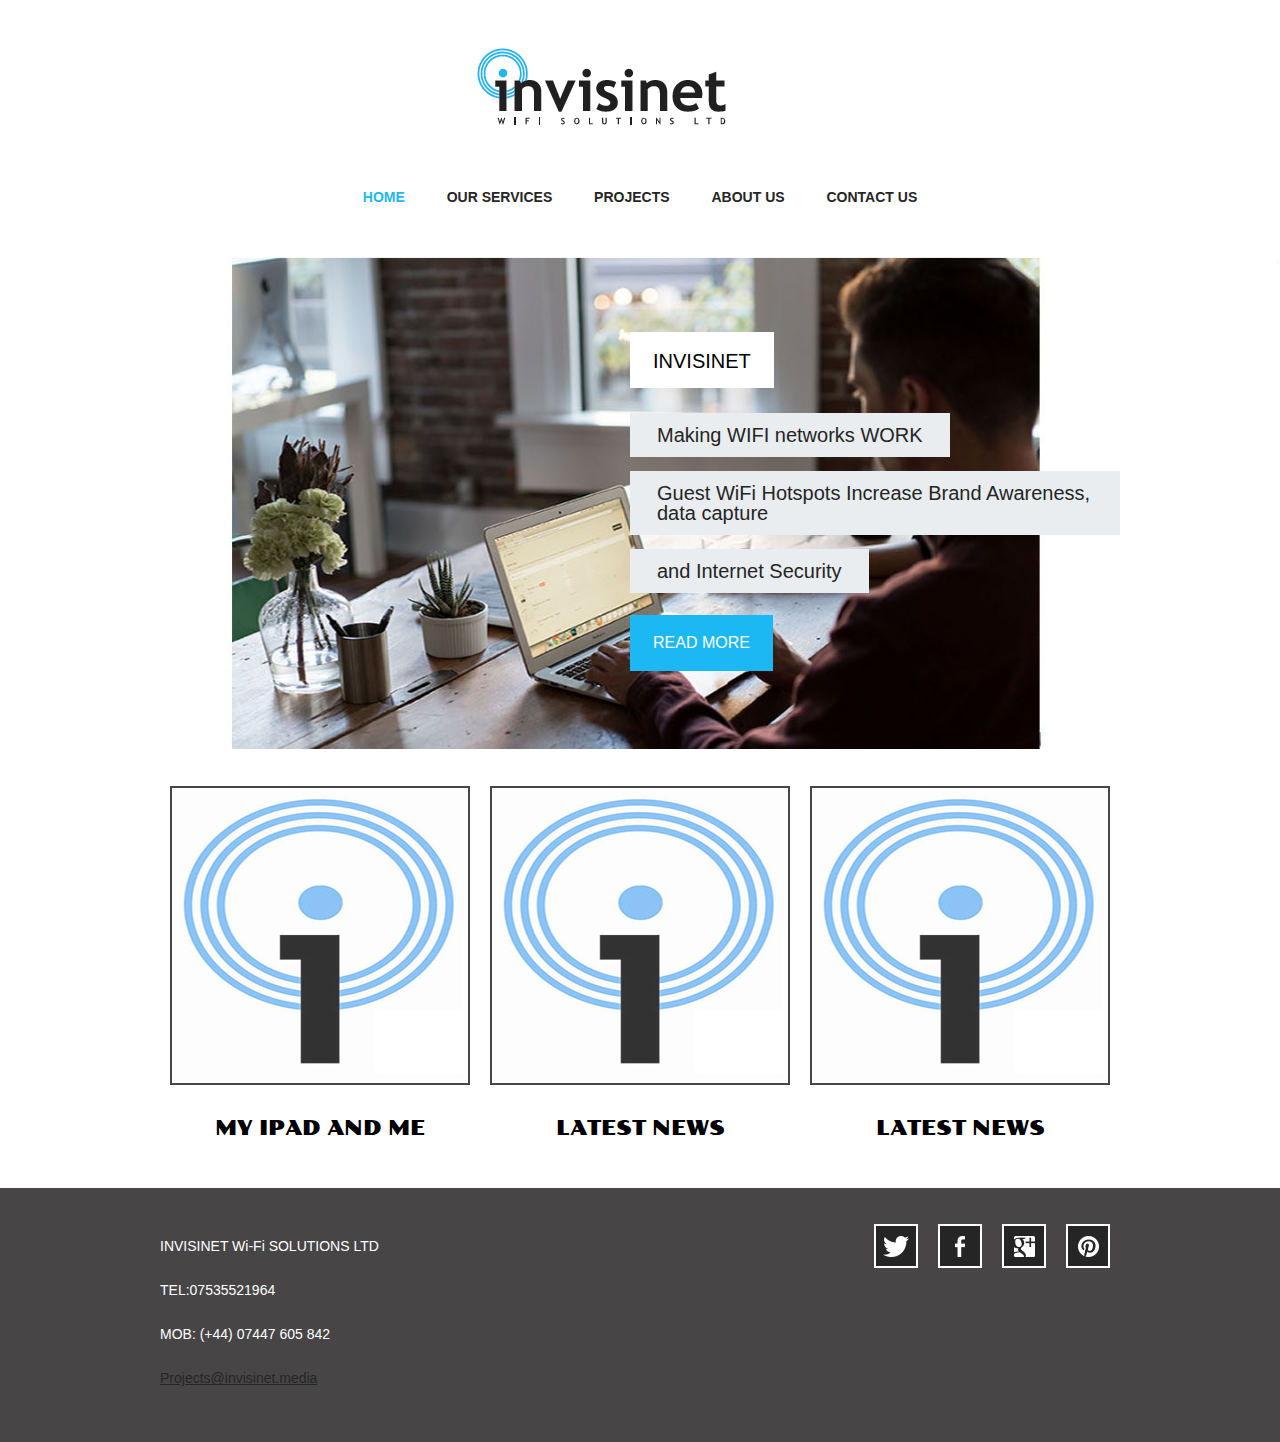
<file: index.html>
<!Doctype html>

<html>
<head>
	<meta charset="UTF-8">
	<meta name="viewport" content="width=device-width, initial-scale=1.0">
	<title>Invisinet</title>
	<link rel="stylesheet" type="text/css" href="css/style.css">
	<link rel="stylesheet" type="text/css" href="css/mobile.css" media="screen and (max-width : 568px)">
	<script type="text/javascript" src="js/mobile.js"></script>
</head>
<body>
	<div id="header">
		<a href="index.html" class="logo">
			<img src="images/invilogo.gif" alt="invisinet">
		</a>
		<ul id="navigation">
			<li class="selected">
				<a href="index.html">home</a>
			</li>
			<li>
				<a href="Our Services.html">Our Services</a>
			</li>
			<li>
				<a href="#.html">Projects</a>
			</li>
			<li>
				<a href="#.html">About Us</a>
			</li>
			<li>
				<a href="contact.html">Contact Us</a>
			</li>
		</ul>
	</div>
	<div id="body">
		<div id="featured">
			<img src="images/Bannersample%202.jpg" alt="">
			<div>
				<h2>Invisinet</h2>
                <br>
				<span>Making WIFI networks WORK</span>
				<span>Guest WiFi Hotspots Increase Brand Awareness, data capture</span>
				<span>and Internet Security</span><br>
				<a href="blog-single-post.html" class="more">read more</a>
			</div>
		</div>
		<ul>
			<li>
				<a href="blog-single-post.html">
					<img src="images/news.jpg" alt="">
					<span>My Ipad and Me</span>
				</a>
			</li>
			<li>
				<a href="#.html">
					<img src="images/news.jpg" alt="">
					<span>Latest News</span>
				</a>
			</li>
			<li>
				<a href="#.html">
					<img src="images/news.jpg" alt="">
					<span>Latest News</span>
				</a>
			</li>
		</ul>
	</div>
	<div id="footer">
		<div>
			<p> INVISINET Wi-Fi SOLUTIONS LTD <br>
                TEL:07535521964<br>
                MOB: (+44) 07447 605 842<br>
                <a href="mailto:projects@invisinet.media">Projects@invisinet.media </a>

</p>
			<ul>
				<li>
					<a href="#" id="twitter">twitter</a>
				</li>
				<li>
					<a href="#" id="facebook">facebook</a>
				</li>
				<li>
					<a href="#" id="googleplus">googleplus</a>
				</li>
				<li>
					<a href="#" id="pinterest">pinterest</a>
				</li>
			</ul>
		</div>
	</div>
</body>
</html>
</file>
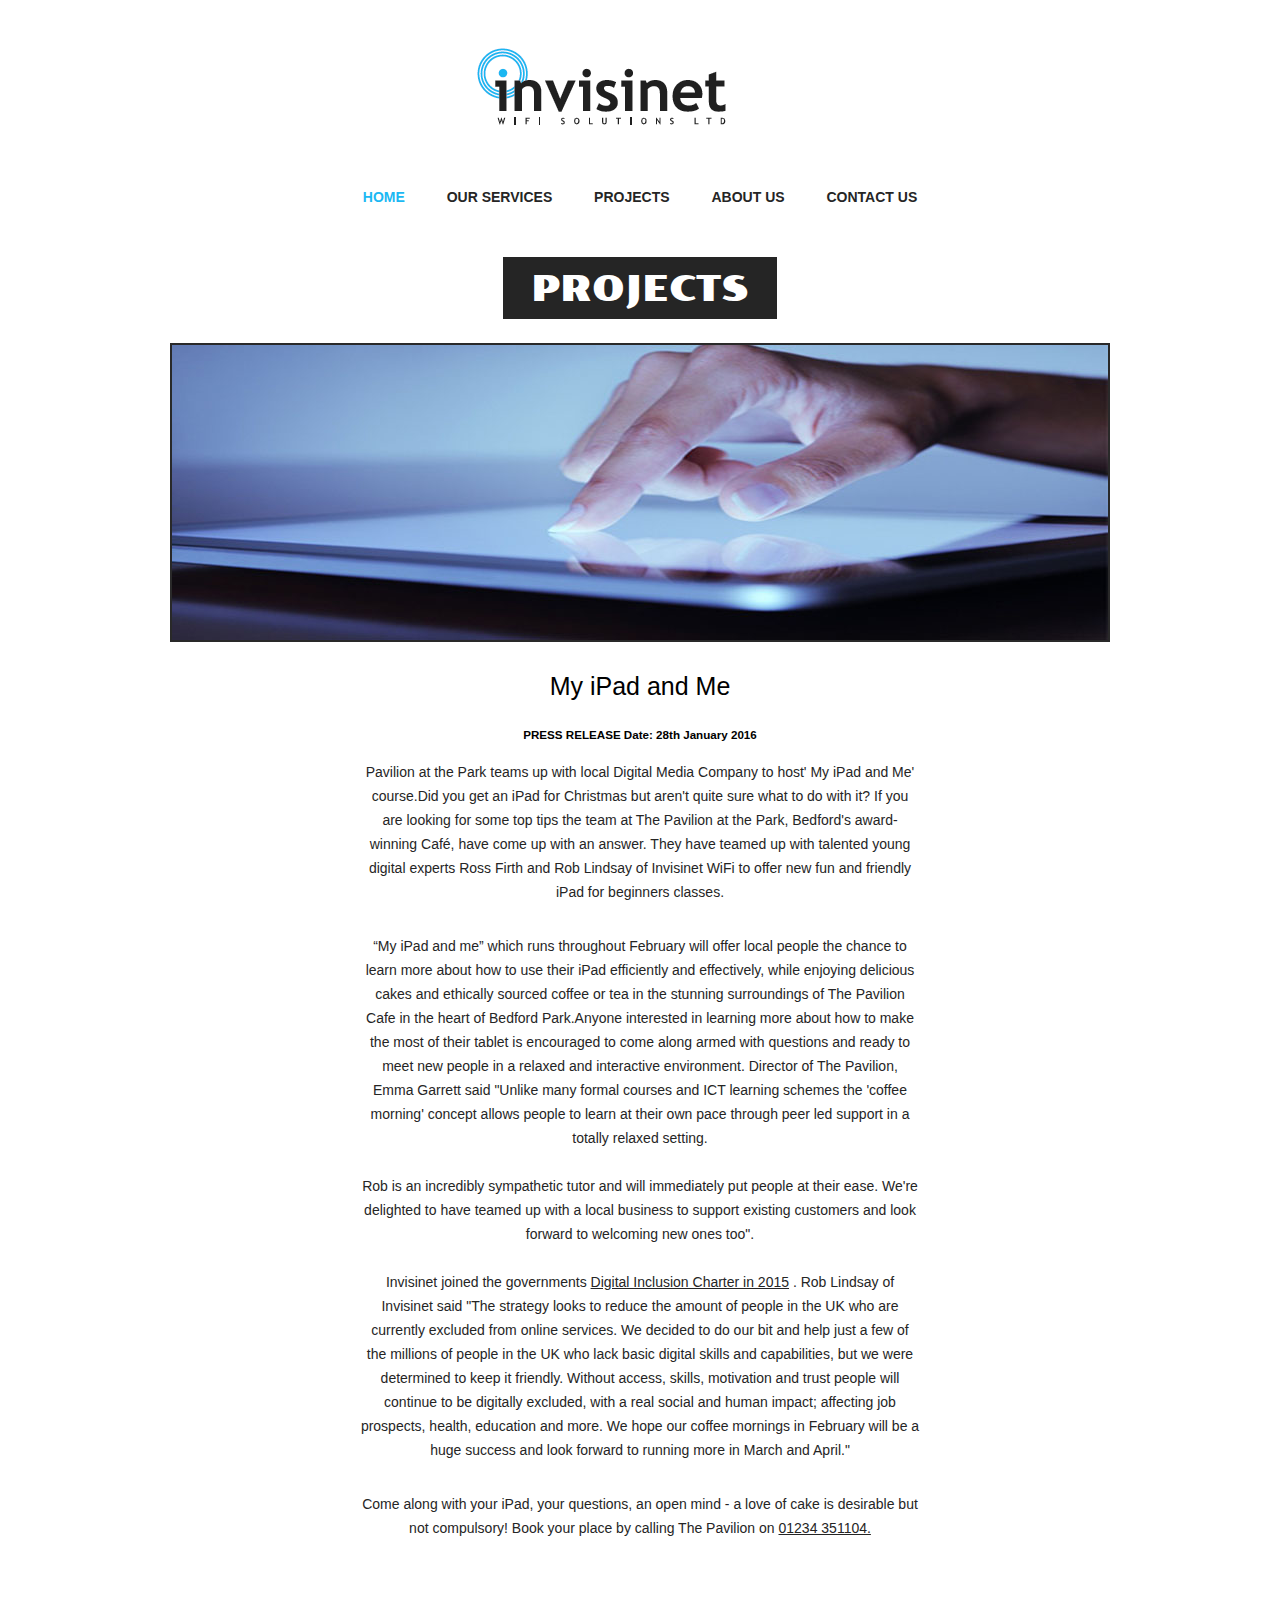
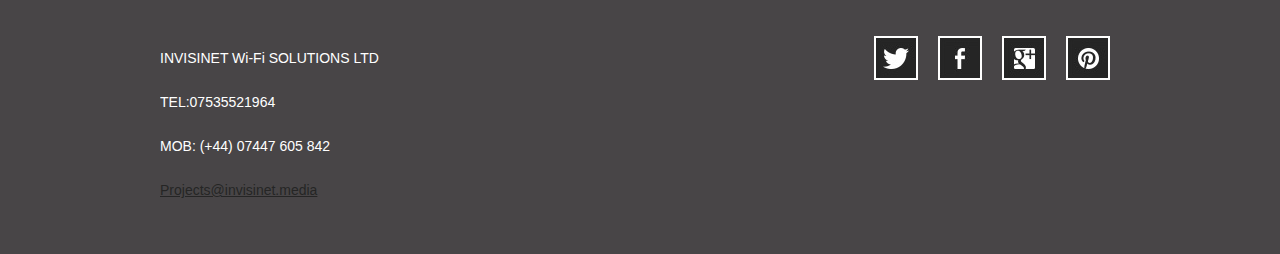
<file: blog-single-post.html>
<!doctype html>
<html>
<head>
	<meta charset="UTF-8">
	<meta name="viewport" content="width=device-width, initial-scale=1.0">
	<title>Invisinet</title>
	<link rel="stylesheet" type="text/css" href="css/style.css">
	<link rel="stylesheet" type="text/css" href="css/mobile.css" media="screen and (max-width : 568px)">
	<script type="text/javascript" src="js/mobile.js"></script>
</head>
<body>
	<div id="header">
		<a href="index.html" class="logo">
			<img src="images/invilogo.gif" alt="invisinet">
		</a>
		<ul id="navigation">
			<li class="selected">
				<a href="index.html">home</a>
			</li>
			<li>
				<a href="Our Services.html">Our Services</a>
			</li>
			<li>
				<a href="#.html">Projects</a>
			</li>
			<li>
				<a href="#.html">About Us</a>
			</li>
			<li>
				<a href="contact.html">Contact Us</a>
			</li>
		</ul>
	</div>
	<div id="body">
		<h1><span>Projects</span></h1>
		<div>
			<img src="images/ipad.jpg" alt="">
			<div class="article">
				<h2>My iPad and Me</h2>
                <h5>PRESS RELEASE  Date: 28th January 2016</h5>
				<p>
					Pavilion at the Park teams up with local Digital Media Company to host' My iPad and Me' course.Did you get an iPad for Christmas but aren't quite sure what to do with it?  If you are looking for some top tips the team at The Pavilion at the Park, Bedford's award-winning Café, have come up with an answer.  They have teamed up with talented young digital experts Ross Firth and Rob Lindsay of Invisinet WiFi to offer new fun and friendly iPad for beginners classes. 
				</p>
				<p>
					“My iPad and me” which runs throughout February will offer local people the chance to learn more about how to use their iPad efficiently and effectively, while enjoying delicious cakes and ethically sourced coffee or tea in the stunning surroundings of The Pavilion Cafe  in the heart of Bedford Park.Anyone interested in learning more about how to make the most of their tablet is encouraged to come along armed with questions and  ready to meet new people in a relaxed and interactive environment. Director of The Pavilion, Emma Garrett said "Unlike many formal courses and ICT learning schemes the 'coffee morning' concept allows people to learn at their own pace through peer led support in a totally relaxed setting. 
                    <br>
                    <br>
                    Rob is an incredibly sympathetic tutor and will immediately put people at their ease.  We're delighted to have teamed up with a local business to support existing customers and look forward to welcoming new ones too".
                    
                    <br><br>
                    Invisinet joined the governments <a href:"https://www.gov.uk/government/publications/government-digital-inclusion-strategy/uk-digital-inclusion-charter">Digital Inclusion Charter in 2015</a> . Rob Lindsay of Invisinet said "The strategy looks to reduce the amount of people in the UK who are currently excluded from online services. We decided to do our bit and help just a few of the millions of people in the UK who lack basic digital skills and capabilities, but we were determined to keep it friendly. Without access, skills, motivation and trust people will continue to be digitally excluded, with a real social and human impact; affecting job prospects, health, education and more.  We hope our coffee mornings in February will be a huge success and look forward to running more in March and April."

 
				</p>
				<p>
			Come along with your iPad, your questions, an open mind - a love of cake is desirable but not compulsory!  Book your place by calling The Pavilion on <a href="tel:01234 351104.">01234 351104.</a>
				</p>
			</div>
		</div>
	</div>
	<div id="footer">
		<div>
			<p> INVISINET Wi-Fi SOLUTIONS LTD <br>
                TEL:07535521964<br>
                MOB: (+44) 07447 605 842<br>
                <a href="mailto:projects@invisinet.media">Projects@invisinet.media </a>

</p>
			<ul>
				<li>
					<a href="#" id="twitter">twitter</a>
				</li>
				<li>
					<a href="#" id="facebook">facebook</a>
				</li>
				<li>
					<a href="#" id="googleplus">googleplus</a>
				</li>
				<li>
					<a href="#" id="pinterest">pinterest</a>
				</li>
			</ul>
		</div>
	</div>
</body>
</html>
</file>
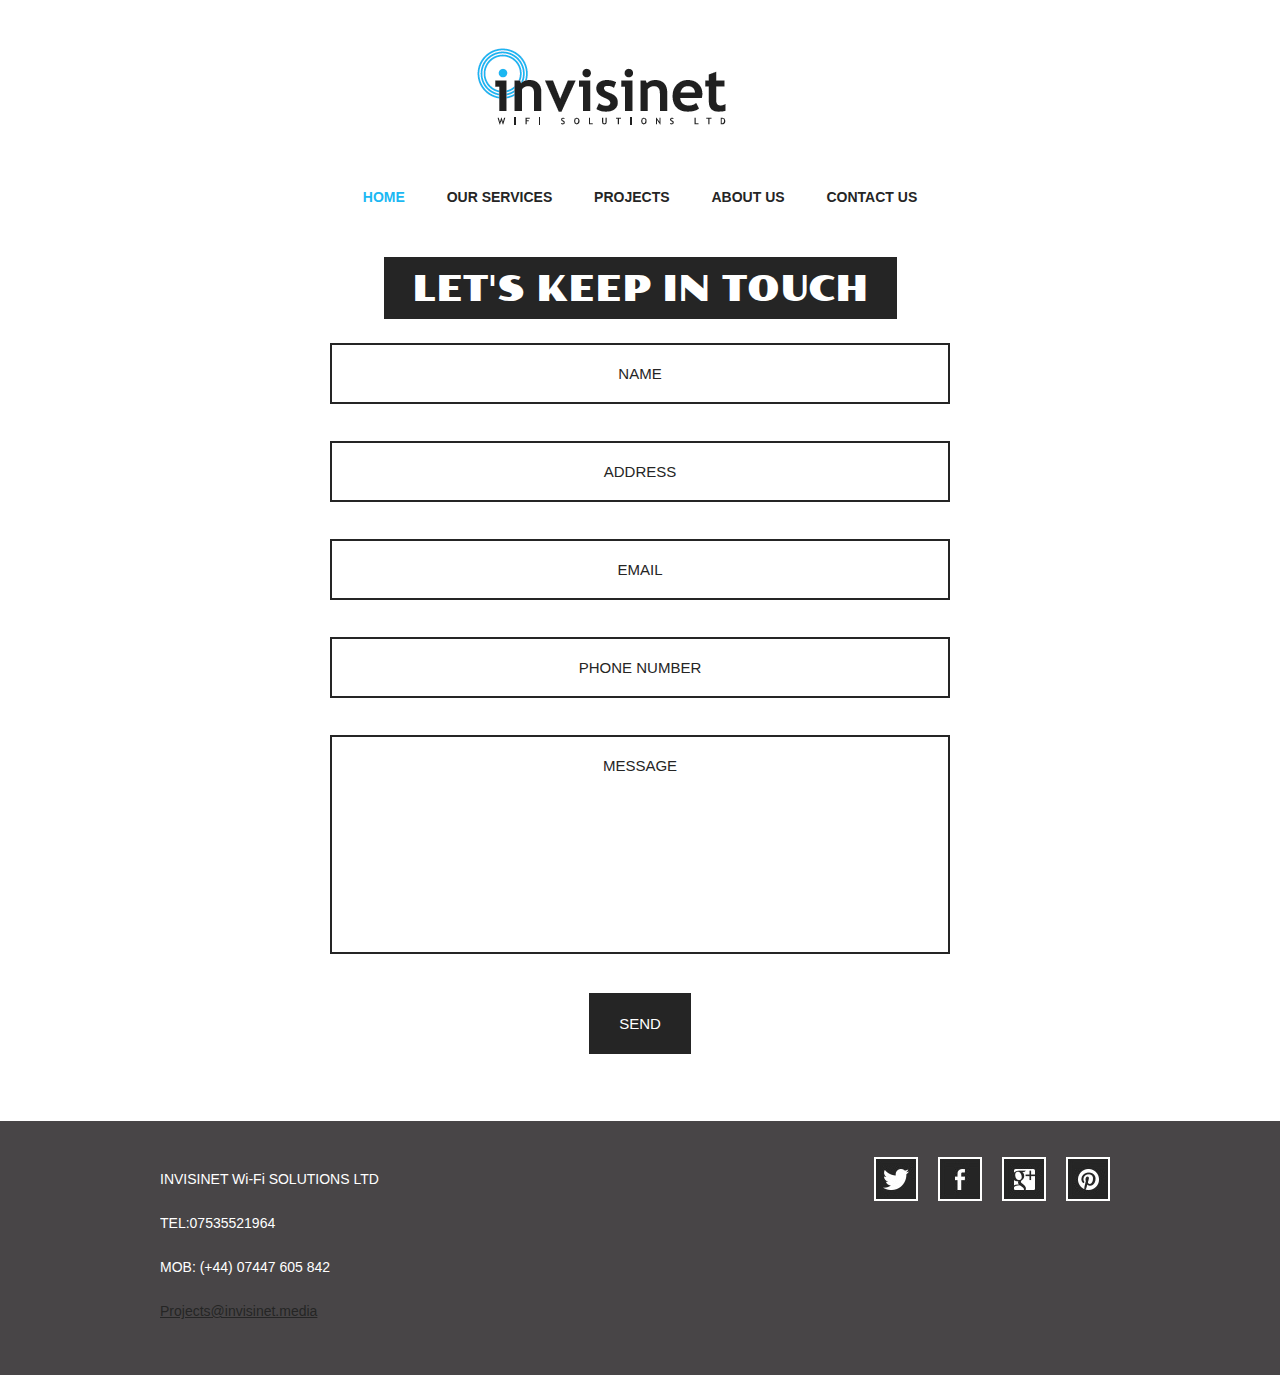
<file: contact.html>
<!doctype html>
<html>
<head>
	<meta charset="UTF-8">
	<meta name="viewport" content="width=device-width, initial-scale=1.0">
	<title>Invisinet</title>
	<link rel="stylesheet" type="text/css" href="css/style.css">
	<link rel="stylesheet" type="text/css" href="css/mobile.css" media="screen and (max-width : 568px)">
	<script type="text/javascript" src="js/mobile.js"></script>
</head>
<body>
	<div id="header">
		<a href="index.html" class="logo">
			<img src="images/invilogo.gif" alt="invisinet">
		</a>
		<ul id="navigation">
			<li class="selected">
				<a href="index.html">home</a>
			</li>
			<li>
				<a href="Our Services.html">Our Services</a>
			</li>
			<li>
				<a href="#.html">Projects</a>
			</li>
			<li>
				<a href="#.html">About Us</a>
			</li>
			<li>
				<a href="contact.html">Contact Us</a>
			</li>
		</ul>
	</div>
	<div id="body">
		<h1><span>let's keep in touch</span></h1>
		<form action="contact.html">
			<input type="text" name="fname" id="fname" value="name">
			<input type="text" name="address" id="address" value="address">
			<input type="text" name="email" id="email" value="email">
			<input type="text" name="phone" id="phone" value="phone number">
			<textarea name="message" id="message">message</textarea>
			<input type="submit" name="send" id="send" value="send">
		</form>
	</div>
	<div id="footer">
		<div id="footer">
		<div>
			<p> INVISINET Wi-Fi SOLUTIONS LTD <br>
                TEL:07535521964<br>
                MOB: (+44) 07447 605 842<br>
                <a href="mailto:projects@invisinet.media">Projects@invisinet.media </a>

</p>
			<ul>
				<li>
					<a href="#" id="twitter">twitter</a>
				</li>
				<li>
					<a href="#" id="facebook">facebook</a>
				</li>
				<li>
					<a href="#" id="googleplus">googleplus</a>
				</li>
				<li>
					<a href="#" id="pinterest">pinterest</a>
				</li>
			</ul>
		</div>
	</div>
</body>
</html>
</file>
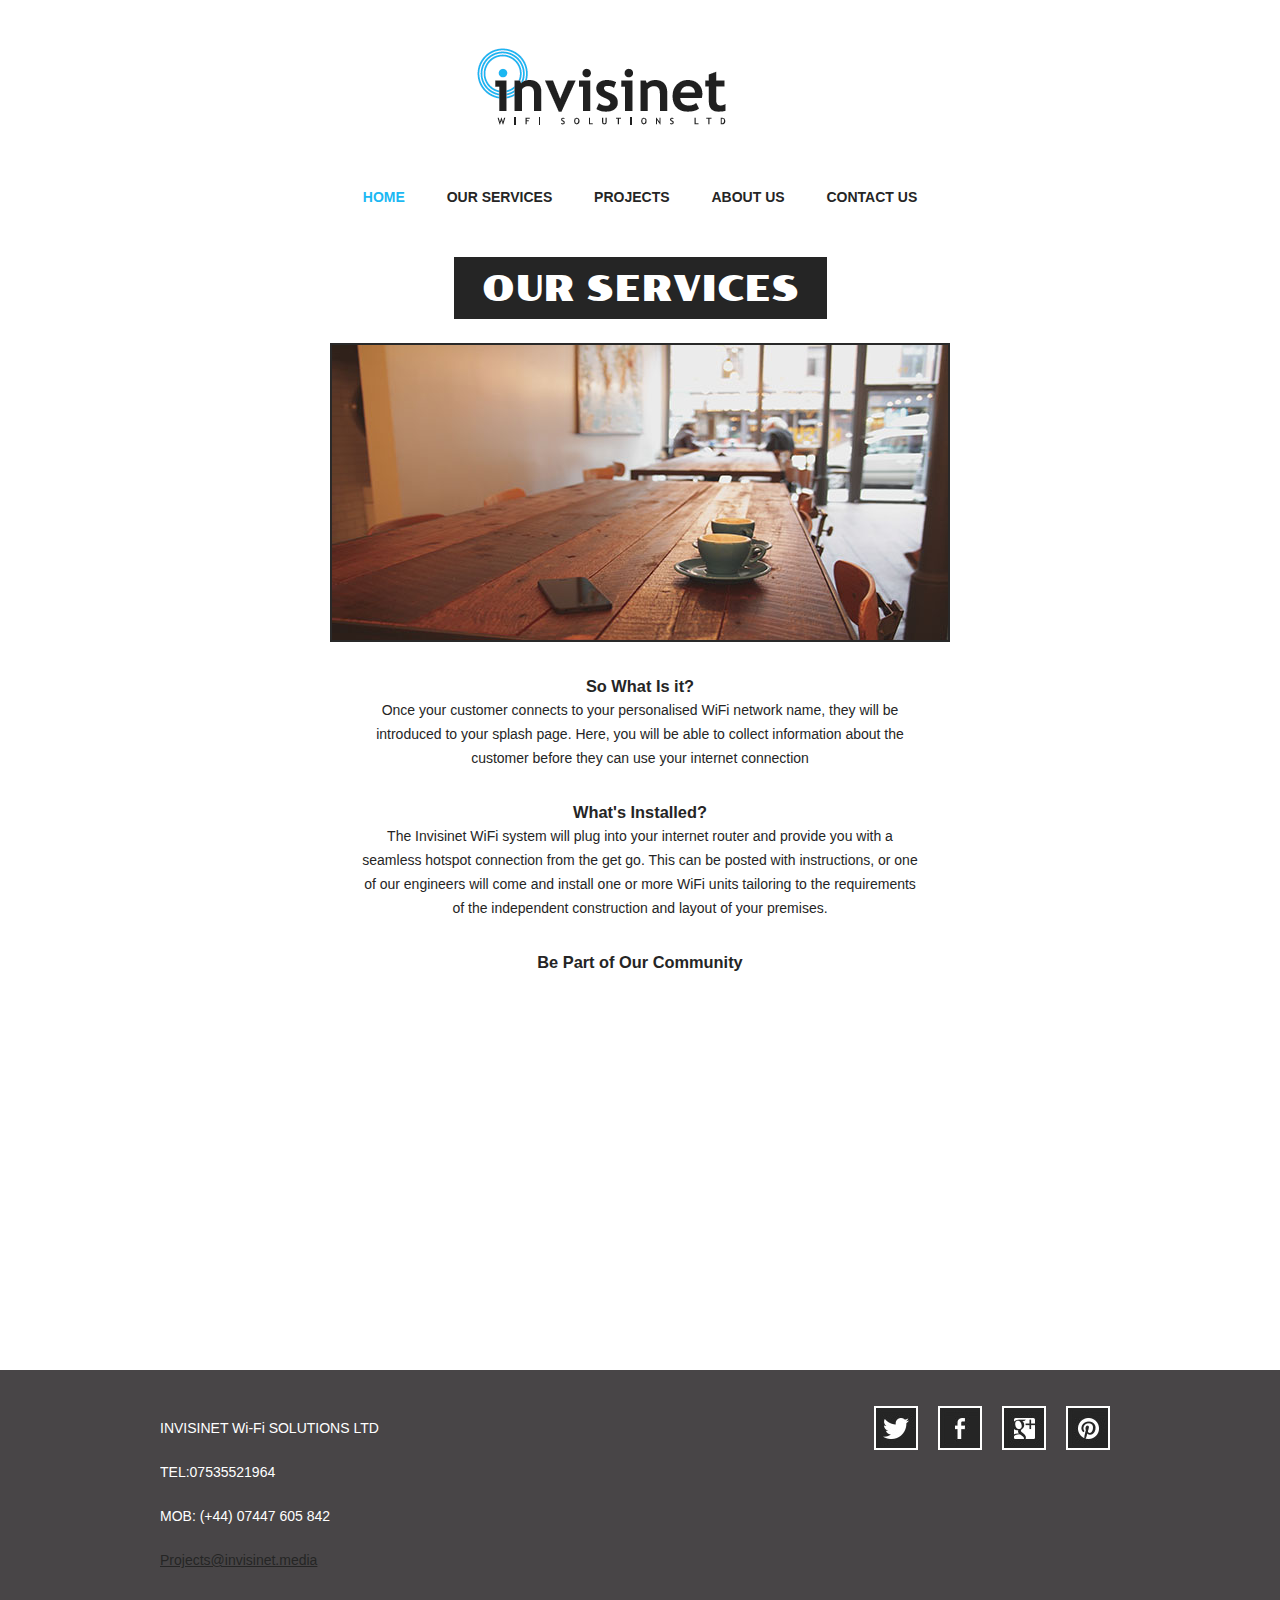
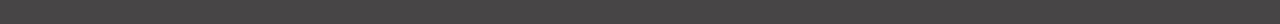
<file: Our Services.html>
<!doctype html>

<html>
<head>
	<meta charset="UTF-8">
	<meta name="viewport" content="width=device-width, initial-scale=1.0">
	<title>Invisinet</title>
	<link rel="stylesheet" type="text/css" href="css/style.css">
	<link rel="stylesheet" type="text/css" href="css/mobile.css" media="screen and (max-width : 568px)">
	<script type="text/javascript" src="js/mobile.js"></script>
</head>
<body>
	<div id="header">
		<a href="index.html" class="logo">
			<img src="images/invilogo.gif" alt="invisinet">
		</a>
		<ul id="navigation">
			<li class="selected">
				<a href="index.html">home</a>
			</li>
			<li>
				<a href="Our Services.html">Our Services</a>
			</li>
			<li>
				<a href="#.html">Projects</a>
			</li>
			<li>
				<a href="#.html">About Us</a>
			</li>
			<li>
				<a href="contact.html">Contact Us</a>
			</li>
		</ul>
	</div>
	<div id="body">
		<h1><span>Our Services</span></h1>
		<div>
			<img src="images/os.jpg" alt="">
			<div class="article">
				<h3>So What Is it?</h3>
				<p>
					Once your customer connects to your personalised WiFi network name, they will be introduced to your splash page. Here, you will be able to collect information about the customer before they can use your internet connection 


				</p>
				<h3>What's Installed?</h3>
				<p>
					The Invisinet WiFi system will plug into your internet router and provide you with a seamless hotspot connection from the get go. This can be posted with instructions, or one of our engineers will come and install one or more WiFi units tailoring to the requirements of the independent construction and  layout of  your premises. 


				</p>
				<h3>Be Part of Our Community</h3>
                <br>
				<p>
				<iframe width="420" height="315" src="https://www.youtube.com/embed/-Z2ibNV3vWs" frameborder="0" allowfullscreen></iframe>
				</p>
			
				</p>
			</div>
		</div>
	</div>
<div id="footer">
		<div>
			<p> INVISINET Wi-Fi SOLUTIONS LTD <br>
                TEL:07535521964<br>
                MOB: (+44) 07447 605 842<br>
                <a href="mailto:projects@invisinet.media">Projects@invisinet.media </a>

</p>
			<ul>
				<li>
					<a href="#" id="twitter">twitter</a>
				</li>
				<li>
					<a href="#" id="facebook">facebook</a>
				</li>
				<li>
					<a href="#" id="googleplus">googleplus</a>
				</li>
				<li>
					<a href="#" id="pinterest">pinterest</a>
				</li>
			</ul>
		</div>
	</div>
</body>
</html>
</file>
<file: css/style.css>
@font-face {
	font-family: 'poller_oneregular';
	src: url('../fonts/pollerone/pollerone-webfont.eot');
	src: url('../fonts/pollerone/pollerone-webfont.eot?#iefix') format('embedded-opentype'),
		 url('../fonts/pollerone/pollerone-webfont.woff') format('woff'),
		 url('../fonts/pollerone/pollerone-webfont.ttf') format('truetype'),
		 url('../fonts/pollerone/pollerone-webfont.svg#poller_oneregular') format('svg');
}
@font-face {
	font-family: 'leckerli_oneregular';
	src: url('../fonts/leckerlione/leckerlione-regular-webfont.eot');
	src: url('../fonts/leckerlione/leckerlione-regular-webfont.eot?#iefix') format('embedded-opentype'),
		 url('../fonts/leckerlione/leckerlione-regular-webfont.woff') format('woff'),
		 url('../fonts/leckerlione/leckerlione-regular-webfont.ttf') format('truetype'),
		 url('../fonts/leckerlione/leckerlione-regular-webfont.svg#leckerli_oneregular') format('svg');
}

body {
	background: #fff;
	font-family: Arial, Helvetica, sans-serif;
	font-size: 14px;
	font-weight: normal;
	line-height: 1;
	margin: 0;
	min-width: 960px;
	padding: 0;
}
p {
	color: #252525;
	line-height: 24px;
	margin: 0;
	padding: 0;
}
p a {
	color: #252525;
	text-decoration: underline;
}
p a:hover {
	color: #898989;
}
#header {
	margin: 0 auto;
	padding: 44px 0 50px;
	text-align: center;
	width: 960px;
}
#header a.logo {
	display: block;
	margin: 0 auto;
	padding: 0;
	width: 340px;
}
#header a.logo img {
	border: 0;
	display: block;
	margin: 0;
	padding: 0;
}
#header ul {
	margin: 0;
	padding: 56px 0 0;
}
#header ul li {
	display: inline;
	list-style: none;
	margin: 0;
	padding: 0 19px;
}
#header ul li a {
	color: #252525;
	display: inline-block;
	font-family:"Arial Black", Gadget, Arial, sans-serif;
	font-size: 14px;
	font-weight: 900;
	margin: 0;
	padding: 0 0 3px;
	text-decoration: none;
	text-transform: uppercase;
}
#header ul li a:hover, #header ul li.selected a {
	color: #1bb8f3;
}
#body {
	margin: 0;
	padding: 0 0 30px;
	text-align: center;
}
.Banner1
{height: 554 px;
    width: 1440px;}
#body h1 {
	color: #fff;
	display: inline;
	font-family: poller_oneregular;
	font-size: 35px;
	font-weight: normal;
	margin: 0;
	padding: 0;
	text-transform: uppercase;
}
#body h1 span {
	background: #252525;
	display: inline-block;
	padding: 15px 28px 12px;
}
#body > div {
	margin: 0 auto;
	padding: 0;
	width: 960px;
}
#body > div img {
	border: 2px solid #292929;
	margin: 24px 0 0;
	padding: 0;
}
#body > div .article {
	margin: 0 auto;
	padding: 30px 30px 0;
	width: 560px;
}
#body > div .article h2 {
	font-family: "Arial Black", Gadget, sans-serif;
	font-size: 25px;
	font-weight: normal;
	margin: 0 0 30px;
}
#body > div .article h3 {
	color: #252525;
	line-height: 24px;
	margin: 0;
	padding: 0;
}
#body > div .article h4 {
	background: #252525;
	color: #fff;
	display: inline-block;
	font-family: "Arial Black", Gadget, sans-serif;
	font-size: 25px;
	font-weight: normal;
	margin: 0 0 30px;
	padding: 8px 27px 10px;
}
#body > div .article p {
	margin: 0 0 30px;
}
#body div ul {
	margin: 0;
	padding: 24px 10px 0;
	width: 940px;
}
#body div ul li {
	border: 2px solid #1a1a1a;
	display: block;
	list-style: none;
	margin: 0 0 13px;
	overflow: hidden;
	padding: 0;
}
#body div ul li .figure {
	border-right: 2px solid #1a1a1a;
	float: left;
	margin: 0;
	padding: 0;
	width: 376px;
}
#body div ul li img {
	border: 0;
	display: block;
	margin: 0;
	padding: 0;
	opacity: 0.8;
	transition: 0.5s ease-in-out;
}
#body div ul li .figure:hover img {
	opacity: 1;
}
#body div ul li div {
	float: left;
	margin: 0;
	padding: 63px 0 20px;
	width: 558px;
}
#body div ul li div h3 {
	color: #252525;
	font-family: "Arial Black", Gadget, sans-serif;
	font-size: 25px;
	font-weight: normal;
	margin: 0;
	padding: 0;
	text-transform: uppercase;
}
#body div ul li div p {
	padding: 30px 30px 18px;
}
#body div ul li div a.more {
	background: #000;
	color: #fff;
	display: inline-block;
	font-family: "Arial Black", Gadget, sans-serif;
	font-size: 18px;
	font-weight: normal;
	margin: 0;
	padding: 8px 28px;
	text-decoration: none;
	text-transform: uppercase;
}
#body div ul li div a.more:hover {
	color: #252525;
	background: #fff;
	border: 2px solid #252525;
}
#body #featured {
	margin: 0 0 13px;
	padding: 0;
	position: relative;
	width: 100%;
}
#body #featured img {
	border: 0;
	display: block;
	margin: 0;
	padding: 0;
	width: 100%;
}
#body #featured div {
	left: 50%;
	margin-left: -480px;
	margin-top: -171px;
	padding: 0 0 0 470px;
	position: absolute;
	top: 50%;
	text-align: left;
	width: 490px;
}
#body #featured div h2 {
	background: #fff;
	color: #000;
	display: inline-block;
	font-family: "Arial Black", Gadget, sans-serif;
	font-size: 20px;
	font-weight: normal;
	margin: 0 0 18px;
	padding: 19px 23px 17px;
	text-transform: uppercase;
}
#body #featured div span {
	background: #E9EDF0;
	color: #252525;
    
	display: inline-block;
	font-size: 20px;
	margin: 7px 0;
	padding: 12px 27px;
}
#body #featured div a {
	background: #1bb8f3;
	color: #fff;
	display: inline-block;
	font-size: 16px;
	margin: 15px 0 0;
	padding: 20px 23px 20px;
	text-align: center;
	text-decoration: none;
	text-transform: uppercase;
}
#body #featured div a:hover {
	background: #64bbc5;
}
#body > ul {
	margin: 0 auto;
	overflow: hidden;
	padding: 24px 0 0;
	width: 960px;
}
#body > ul li {
	display: block;
	float: left;
	margin: 0 10px 20px;
	padding: 0;
	width: 300px;
}
#body > ul li a {
	color: #000;
	display: block;
	font-family: poller_oneregular;
	font-size: 20px;
	font-weight: normal;
	margin: 0;
	padding: 0;
	text-align: center;
	text-decoration: none;
	text-transform: uppercase;
}
#body > ul li a img {
	border: 2px solid #1a1a1a;
	display: block;
	margin: 0;
	padding: 0;
	opacity: .8;
	transition: 0.5s ease-in-out;
}
#body > ul li a:hover img {
	opacity: 1;
}
#body > ul li a span {
	display: block;
	margin: 0;
	padding: 33px 0 0;
}
#body form {
	margin: 0 auto;
	padding: 24px 0 0;
	width: 620px;
}
#body form input, #body form textarea {
	border: 2px solid #252525;
	color: #252525;
	font-family: Arial, Helvetica, sans-serif;
	font-size: 15px;
	font-weight: normal;
	margin: 0 0 37px;
	padding: 20px 10px;
	text-align: center;
	text-transform: uppercase;
	width: 596px;
}
#body form textarea {
	height: 175px;
	overflow: auto;
	resize: none;
}
#body form #send {
	background: #252525;
	color: #fff;
	font-family: "Arial Black", Gadget, sans-serif;
	font-size: 15px;
	font-weight: normal;
	display: inline-block;
	padding: 20px 28px;
	width: auto;
}
#body form #send:hover {
	background: #fff;
	color: #252525;
	cursor: pointer;
}
#footer {
	background:#484547;
	margin: 0;
	padding: 36px 0 42px;
}
#footer div {
	margin: 0 auto;
	overflow: hidden;
	padding: 0;
	width: 960px;
}
#footer div p {
	color: #fff;
	float: left;
	line-height: 44px;
    padding: 0;
	
}
#footer div ul {
	display: block;
	float: right;
	margin: 0;
	overflow: hidden;
	padding: 0;
	width: 256px;
}
#footer div ul li {
	display: block;
	float: left;
	list-style: none;
	margin: 0 10px;
	padding: 0;
	width: 44px;
}
#footer div ul li a {
	background: url(../images/icons.jpg) no-repeat 0 0;
	display: block;
	height: 44px;
	margin: 0;
	padding: 0;
	text-indent: -99999px;
	width: 44px;
}

#footer div ul li #twitter {
	background-position: 0 0;
}
#footer div ul li #twitter:hover {
	background-position: -44px 0;
}
#footer div ul li #facebook {
	background-position: 0 -44px;
}
#footer div ul li #facebook:hover {
	background-position: -44px -44px;
}
#footer div ul li #googleplus {
	background-position: 0 -88px;
}
#footer div ul li #googleplus:hover {
	background-position: -44px -88px;
}
#footer div ul li #pinterest {
	background-position: 0 -132px;
}
#footer div ul li #pinterest:hover {
	background-position: -44px -132px;
}

#website
/* unvisited link */
a:link {
    color: red;
}

/* visited link */
a:visited {
    color: #d7e5f0;
}

/* mouse over link */
a:hover {
    color: hotpink;
}

/* selected link */
a:active {
    color: blue;
}
</file>
<file: css/mobile.css>
body {
	min-width: 0;
}
#header {
	padding: 20px 0;
	position: relative;
	width: 100%;
}
#header a.logo {
	width: 80%;
}
#header a.logo img {
	width: 100%;
}
#mobile-navigation {
	background: url(../images/mobile-menu.png) no-repeat 0 0;
	display: block;
	height: 50px;
	margin: 30px auto 0;
	padding: 0;
	width: 50px;
}
#header ul {
	border: 1px solid #fff;
	display: none;
	left: 50%;
	margin-left: -45%;
	padding: 0;
	position: absolute;
	width: 90%;
	z-index: 1001;
}
#header ul li {
	border-top: 1px solid #fff;
	display: block;
	margin: 0;
	padding: 0;
	position: relative;
}
#header > ul > li:first-child {
	border: 0;
}
#header ul li a {
	background: rgba(11, 163, 156, 0.9);
	color: #fff;
	display: block;
	font-family: Arial, Helvetica, sans-serif;
	font-size: 16px;
	font-weight: normal;
	height: 49px;
	line-height: 49px;
	padding: 0 15px;
	text-align: left;
}
#header ul li a:hover, #header ul li.selected a {
	background: rgba(0, 0, 0, 0.9);
	color: #fff;
}
#header ul ul {
	display: none;
	border: 0;
	height: auto;
	left: 0;
	margin: 0;
	position: relative;
	width: 100%;
}
#header ul ul li a {
	text-indent: 15px;
}
#header ul li span {
	background: rgba(11, 163, 156, 0.9) url(../images/mobile-expand.png) no-repeat 0 0;
	border-left: 1px solid #fff;
	display: block;
	height: 49px;
	position: absolute;
	right: 0;
	top: 0;
	width: 50px;
}
#body {
	width: 100%;
}
#body h1 {
	display: block;
	font-size: 20px;
	margin: 0 auto;
	width: 90%;
}
#body h1 span {
	display: block;
	padding: 3%;
	width: 94%;
}
#body > div {
	padding: 0 5%;
	width: 90%;
}
#body > div img {
	margin: 24px 0 30px;
	width: 98%
}
#body > div .article {
	padding: 0;
	width: 100%;
}
#body > div .article h2, #body > div .article h4 {
	font-size: 18px;
	font-weight: bold;
}
#body #featured {
	overflow: hidden;
	margin: 0 0 20px
}
#body #featured img {
	min-width: 960px;
}
#body #featured div {
	left: 0;
	margin: 0;
	padding: 0 2%;
	position: absolute;
	top: 0;
	text-align: left;
	width: 96%;
}
#body #featured div h2 {
	font-size: 14px;
	font-weight: normal;
	margin: 50px 0 10px;
	padding: 8px 5px;
}
#body #featured div span {
	display: block;
	font-size: 14px;
	margin: 10px 0;
	padding: 10px;
}
#body #featured div a {
	font-size: 14px;
	margin: 5px 0 0;
	padding: 10px;
}
#body > ul {
	overflow: visible;
	padding: 0 5%;
	width: 90%;
}
#body ul.gallery {
	padding: 5% 0;
	overflow: hidden;
	width: 100%;
}
#body > ul li {
	float: none;
	margin: 0;
	width: 100%;
}
#body ul.gallery li {
	float: left;
	margin: 0 0 5% 5%;
	width: 42%;
}
#body > ul li a img {
	width: 98%;
}
#body > ul li a span {
	padding: 15px 0;
}
#body div ul {
	margin: 0;
	padding: 20px 0 0;
	width: 100%;
}
#body div ul li {
	overflow: visible;
	padding: 0 0 20px;
	width: 99%;
}
#body div ul li .figure {
	border: 0;
	display: block;
	float: none;
	margin: 0 0 20px;
	width: 100%;
}
#body div ul li .figure img {
	width: 100%;
}
#body div ul li div {
	float: none;
	padding: 0;
	width: 100%;
}
#body div ul li div a.more:hover {
	height: 14px;
	line-height: 14px;
}
#body form {
	width: 100%;
}
#body form input, #body form textarea {
	margin: 0 0 20px;
	padding: 10px;
	width: 84%;
}
#body form #send {
	padding: 10px;
}
#footer {
	padding: 10px 0 25px;
}
#footer div {
	overflow: visible;
	width: 100%;
}
#footer div p {
	float: none;
	margin: 0;
	text-align: center;
}
#footer div ul {
	float: none;
	margin: 0 auto;
	width: 256px;
}
</file>
